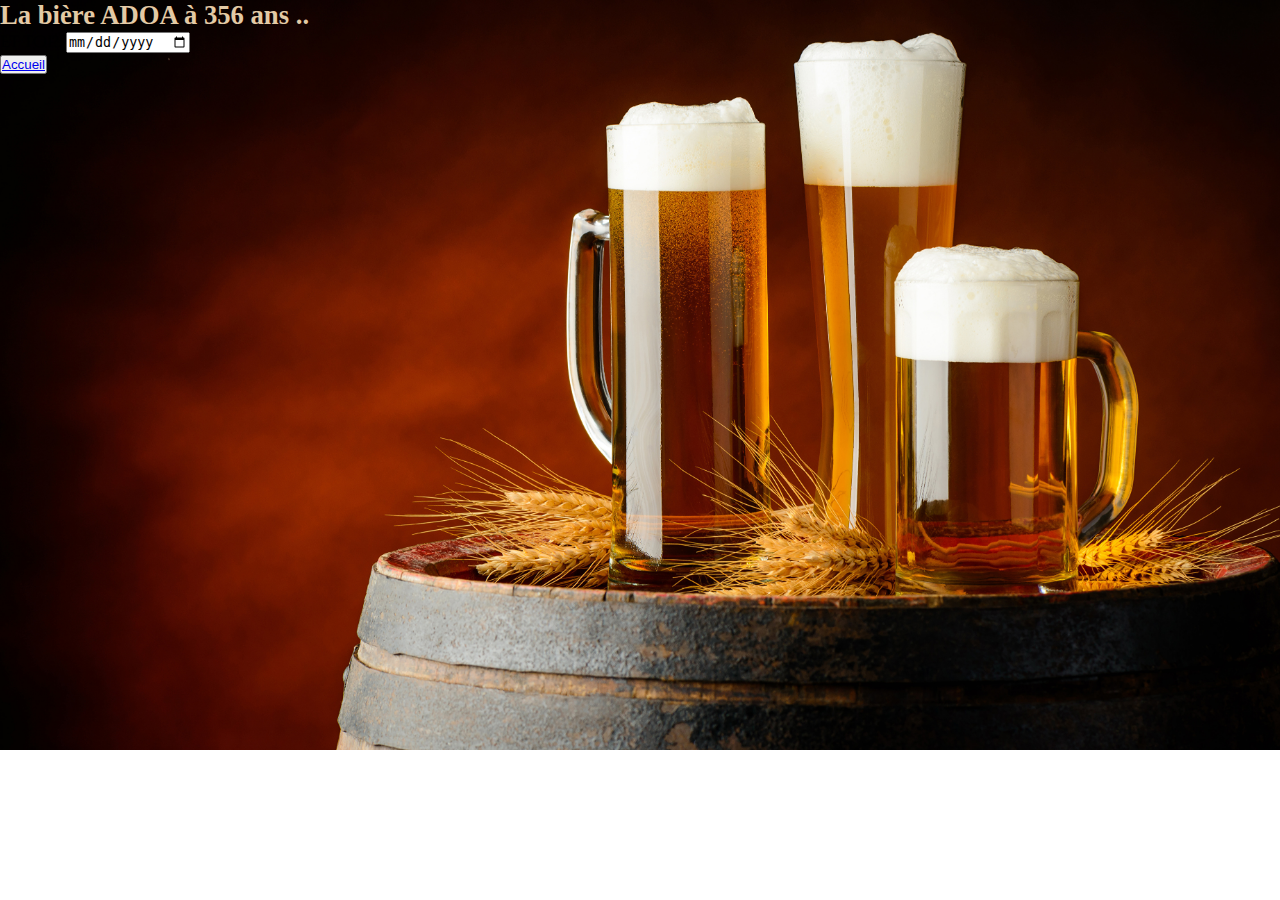
<file: index.html>
<!DOCTYPE html>
<html lang="fr">
<head>
    <meta charset="UTF-8">
    <meta http-equiv="X-UA-Compatible" content="IE=edge">
    <meta name="viewport" content="width=device-width, initial-scale=1.0">
    <link href="./css/style.css"rel="stylesheet"/>
    <title>Aidoa</title>
</head>
<body>

 
<section id="welcome">
  <P id="ld">
    La bière ADOA à 356 ans ..
  </P>

  <form>
    <div>
      <label for="bday">Et toi?:</label>
      <input type="date" id="bday" name="bday">
    </div>
  </form>

  <button>
    <a href="accueil.html">Accueil</a>
  </button> 
  
</section>
     <script src="./js/main.js"></script> 
</body>
</html>
</file>
<file: css/style.css>
@import url('https://fonts.googleapis.com/css2?family=Cinzel+Decorative&display=swap');

*{
  padding: 0;
  margin: 0;
}


body {
  
font-family: 'Cinzel Decorative', cursive;

}

#welcome {
  height: 750px;
  background-image:url('../img/Background-beere.jpg');
  background-size: cover;
  margin-left: auto;
  margin-right: auto;
}

#ld {
  font-family: 'roboto';
  font-size: 20pt;
  font-weight: 600;
  color: #e3caa5;

}

.navBar li a {
  background-image: linear-gradient(
    to right,
    #a57641,
    #a57641 50%,
    #000000 50%
  );
  background-size: 200% 100%;
  background-position: -100%;
  display: inline-block;
  padding: 5px 0;
  position: relative;
  -webkit-background-clip: text;
  -webkit-text-fill-color: transparent;
  transition: all 0.4s ease-in-out;
}

.navBar li a:before{
  content: '';
  background: #a57641;
  display: block;
  position: absolute;
  bottom: -3px;
  left: 0;
  width: 0;
  height: 2px;
  border-radius: 5px;
  transition: all 0.4s ease-in-out;
}

.navBar li a:hover {
 background-position: 0;
}

.navBar li a:hover::before{
  width: 100%;
}


#logo {

width: 100%;

}

.logo {
  width: 103px;
  margin: -6px;

}


.navBar {
  background-color: #e3caa5;
  height: 12vh;
  width: 100%;
  display: flex;
  justify-content: space-around;
  font-size: larger;
  font-weight: 600;
  border: 1px solid #a2a2a2;
  box-shadow: 0px 0px 14px 0px rgba(0,0,0,0.75);
  

  
  }
  
  ul {
  
    display: flex;
    justify-content: space-evenly;
    align-items: center;
    width: 70%
   
  }
  

  ul li {
    list-style: none;
  }
  
  ul li a {
    color: black
  }
</file>
